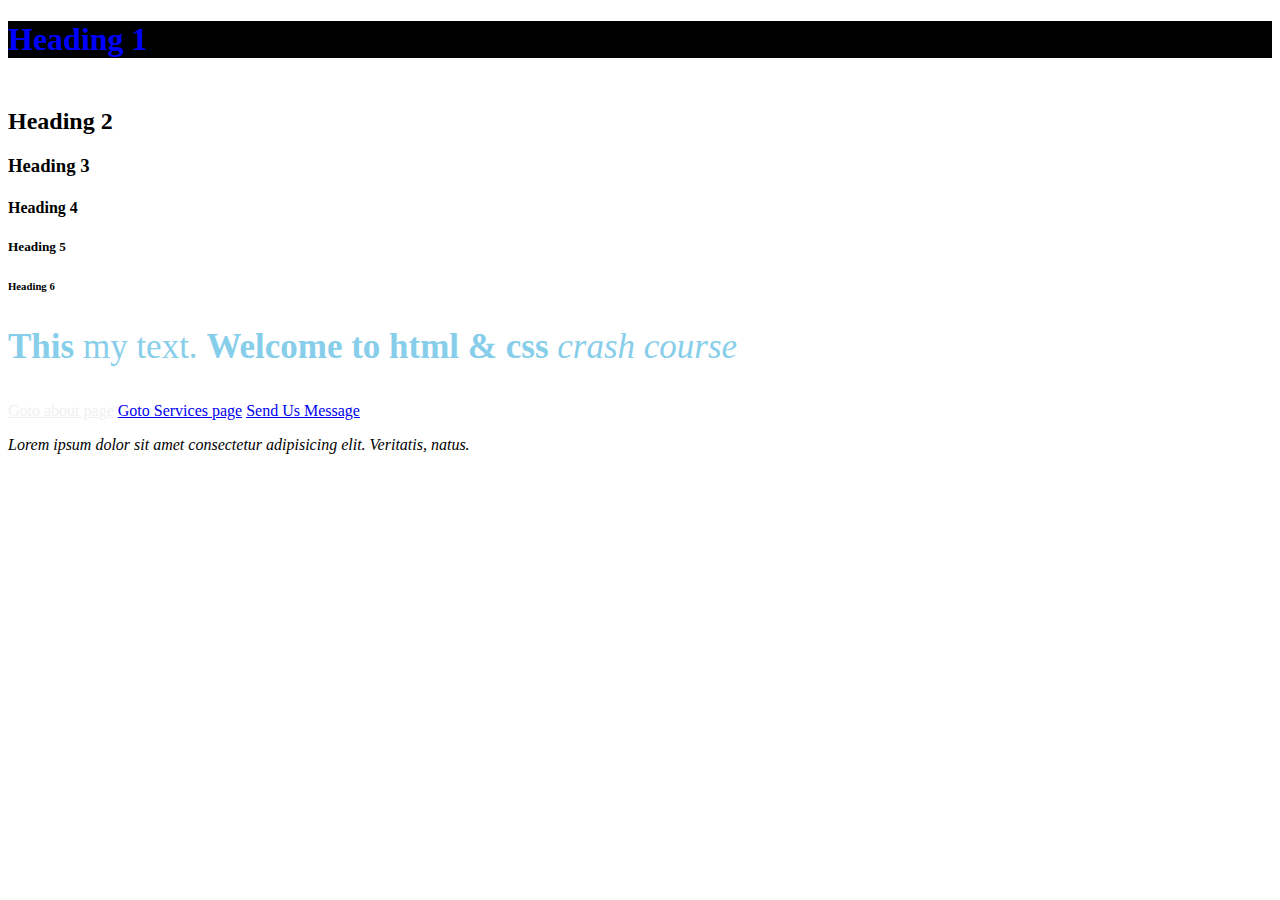
<file: index.html>
<!DOCTYPE html>
<html lang="en">
  <head>
    <meta charset="UTF-8" />
    <meta http-equiv="X-UA-Compatible" content="IE=edge" />
    <meta name="viewport" content="width=device-width, initial-scale=1.0" />
    <title>Hello HTML CSS</title>
    <link rel="stylesheet" href="./css/style.css" />
  </head>
  <body>
    <h1>Heading 1</h1>
    <h2>Heading 2</h2>
    <h3>Heading 3</h3>
    <h4>Heading 4</h4>
    <h5>Heading 5</h5>
    <h6>Heading 6</h6>
    <p class="my-color">
      <strong>This</strong> my text. <strong>Welcome to html & css</strong>
      <i>crash course</i>
    </p>
    <a id="my-atag" href="./about.html">Goto about page</a>
    <a href="./services.html">Goto Services page</a>
    <a href="./contact.html">Send Us Message</a>

    <p>
      <i
        >Lorem ipsum dolor sit amet consectetur adipisicing elit. Veritatis,
        natus.</i
      >
    </p>
  </body>
</html>
</file>
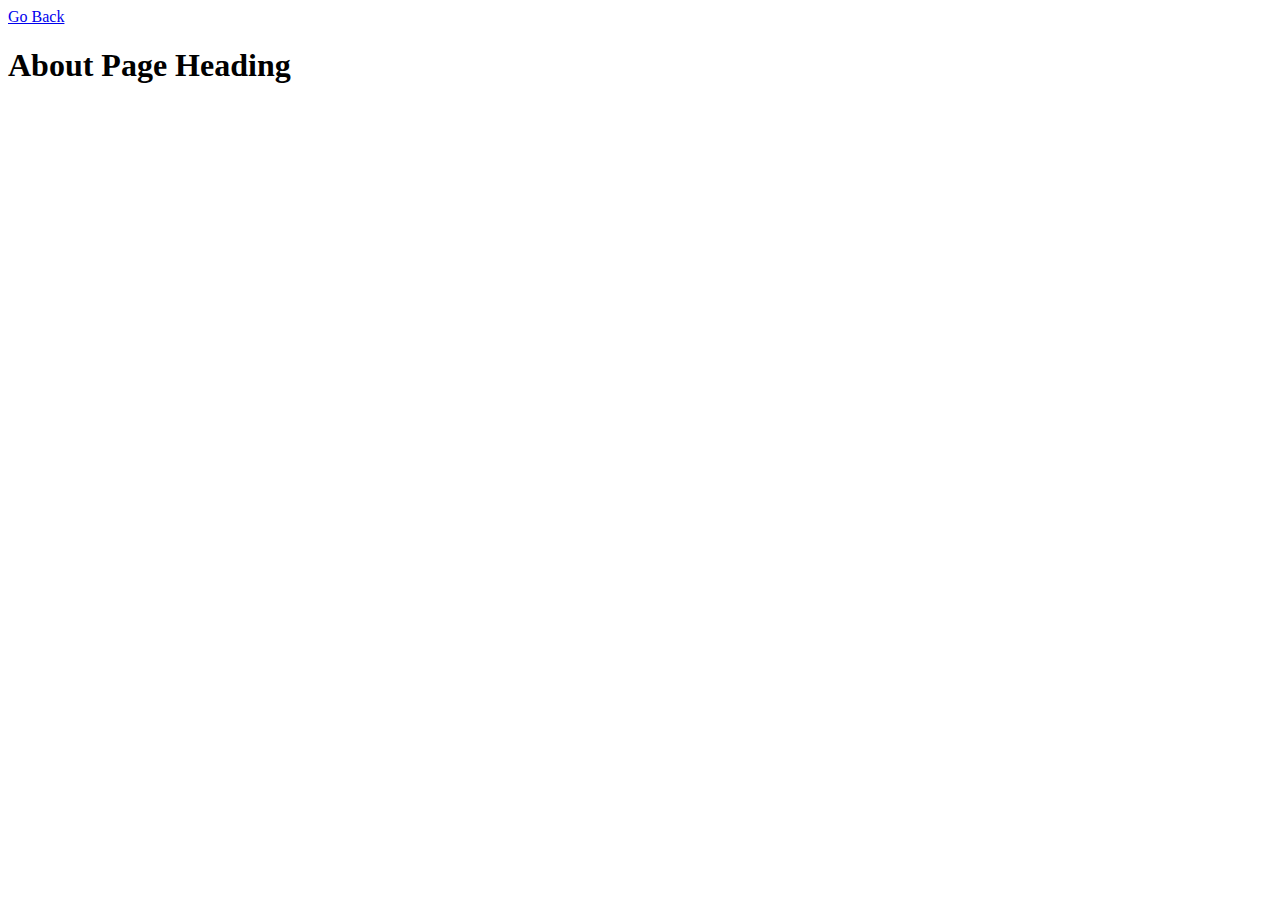
<file: about.html>
<!DOCTYPE html>
<html lang="en">
  <head>
    <meta charset="UTF-8" />
    <meta http-equiv="X-UA-Compatible" content="IE=edge" />
    <meta name="viewport" content="width=device-width, initial-scale=1.0" />
    <title>About Page</title>
  </head>
  <body>
    <a href="./index.html">Go Back</a>
    <h1>About Page Heading</h1>
  </body>
</html>
</file>
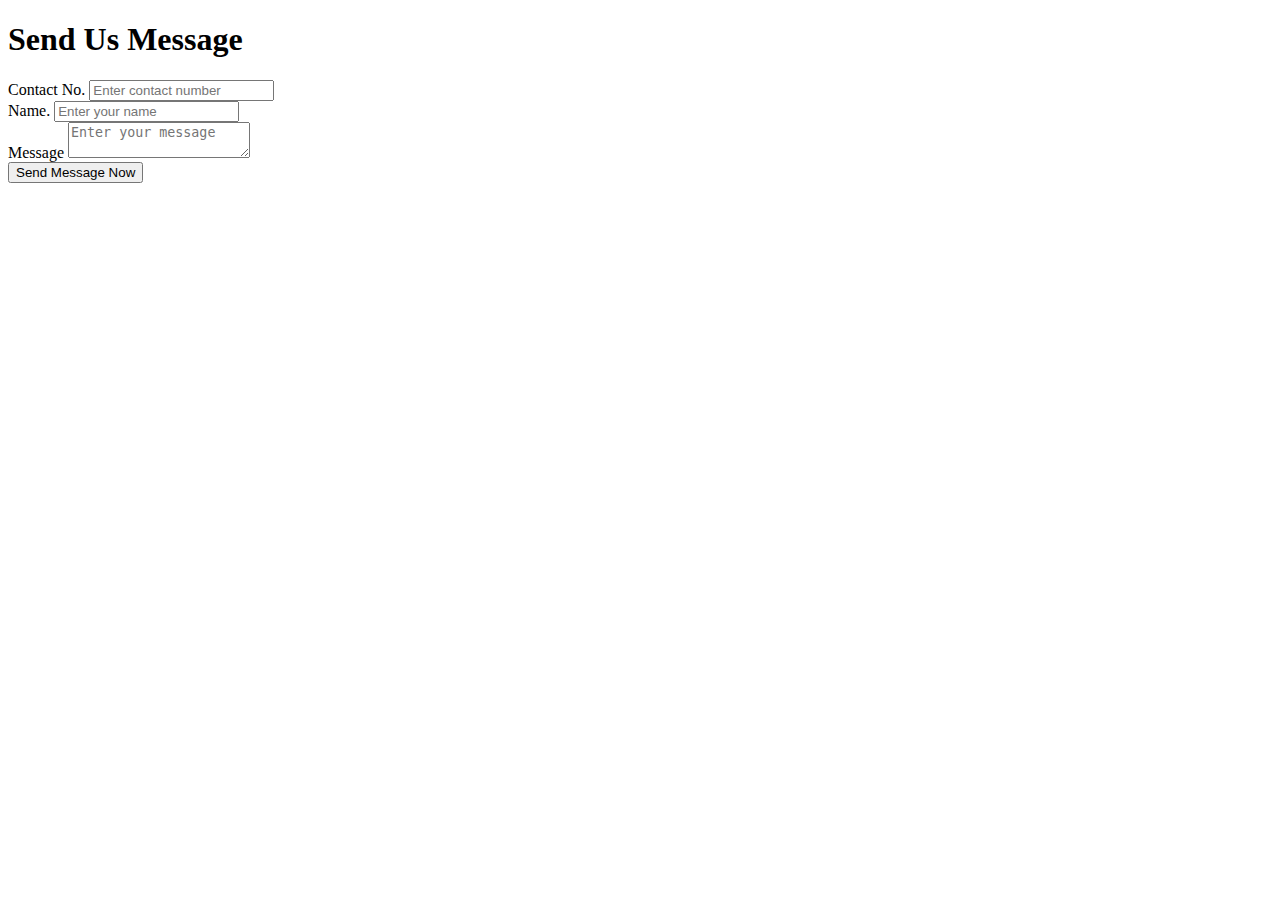
<file: contact.html>
<!DOCTYPE html>
<html lang="en">
  <head>
    <meta charset="UTF-8" />
    <meta http-equiv="X-UA-Compatible" content="IE=edge" />
    <meta name="viewport" content="width=device-width, initial-scale=1.0" />
    <title>Contact us</title>
  </head>
  <body>
    <h1>Send Us Message</h1>

    <form>
      <label for="contactno">Contact No.</label>
      <input type="text" placeholder="Enter contact number" />

      <br />
      <label for="contactno">Name.</label>

      <input type="text" placeholder="Enter your name" />

      <br />

      <label for="message">Message</label>
      <textarea name="message" placeholder="Enter your message"></textarea>
      <br />
      <button type="submit">Send Message Now</button>
    </form>
  </body>
</html>
</file>
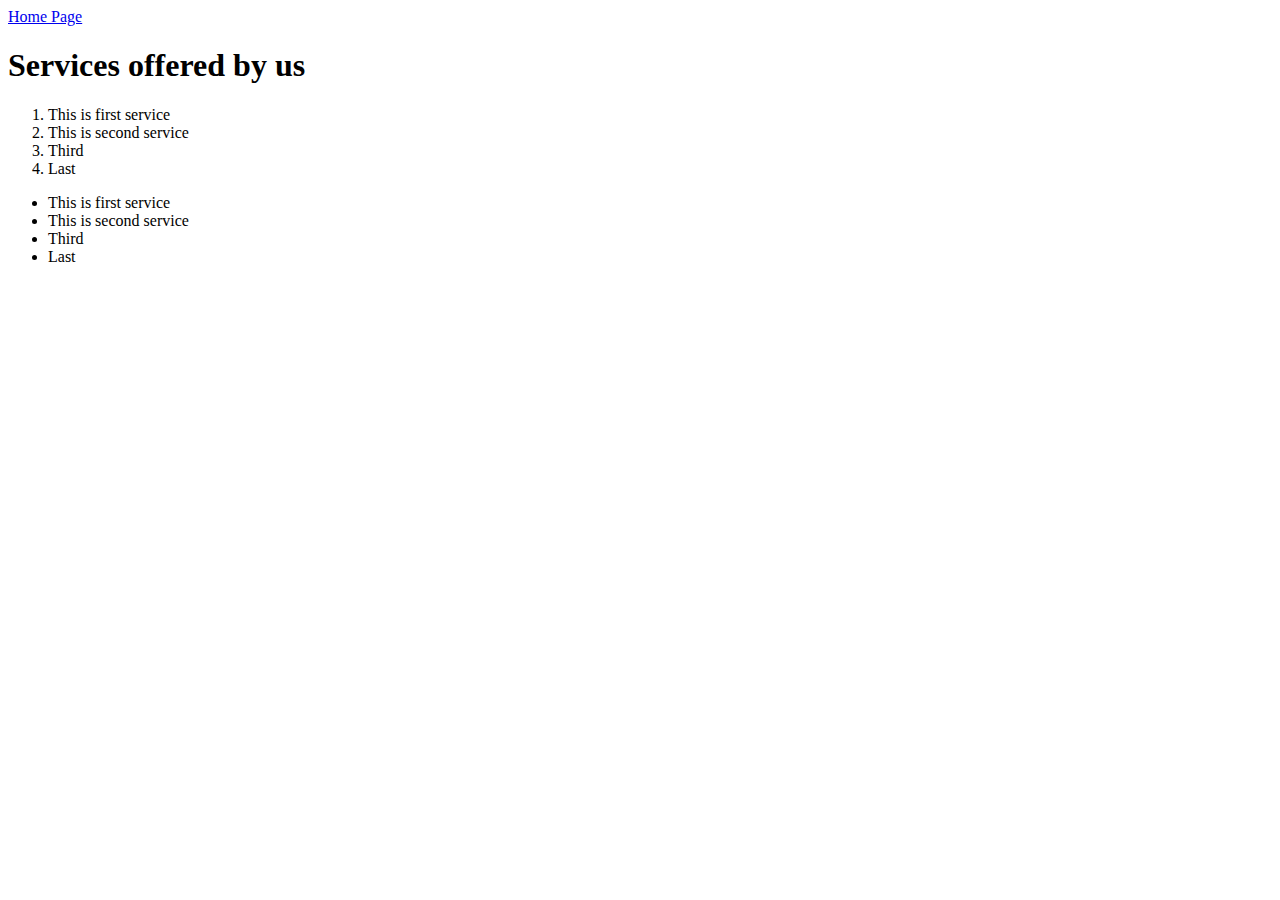
<file: services.html>
<!DOCTYPE html>
<html lang="en">
  <head>
    <meta charset="UTF-8" />
    <meta http-equiv="X-UA-Compatible" content="IE=edge" />
    <meta name="viewport" content="width=device-width, initial-scale=1.0" />
    <title>Services Page</title>
  </head>
  <body>
    <a href="./index.html">Home Page</a>
    <h1>Services offered by us</h1>
    <ol>
      <li>This is first service</li>
      <li>This is second service</li>
      <li>Third</li>
      <li>Last</li>
    </ol>

    <ul>
      <li>This is first service</li>
      <li>This is second service</li>
      <li>Third</li>
      <li>Last</li>
    </ul>
  </body>
</html>
</file>
<file: css/style.css>
h1 {
  color: blue;
  background-color: #000000;
  padding-right: 50px;
  margin-bottom: 50px;
}

.my-color {
  color: skyblue;
  font-size: 35px;
}

#my-atag {
  color: #f1f1f1;
}
</file>
